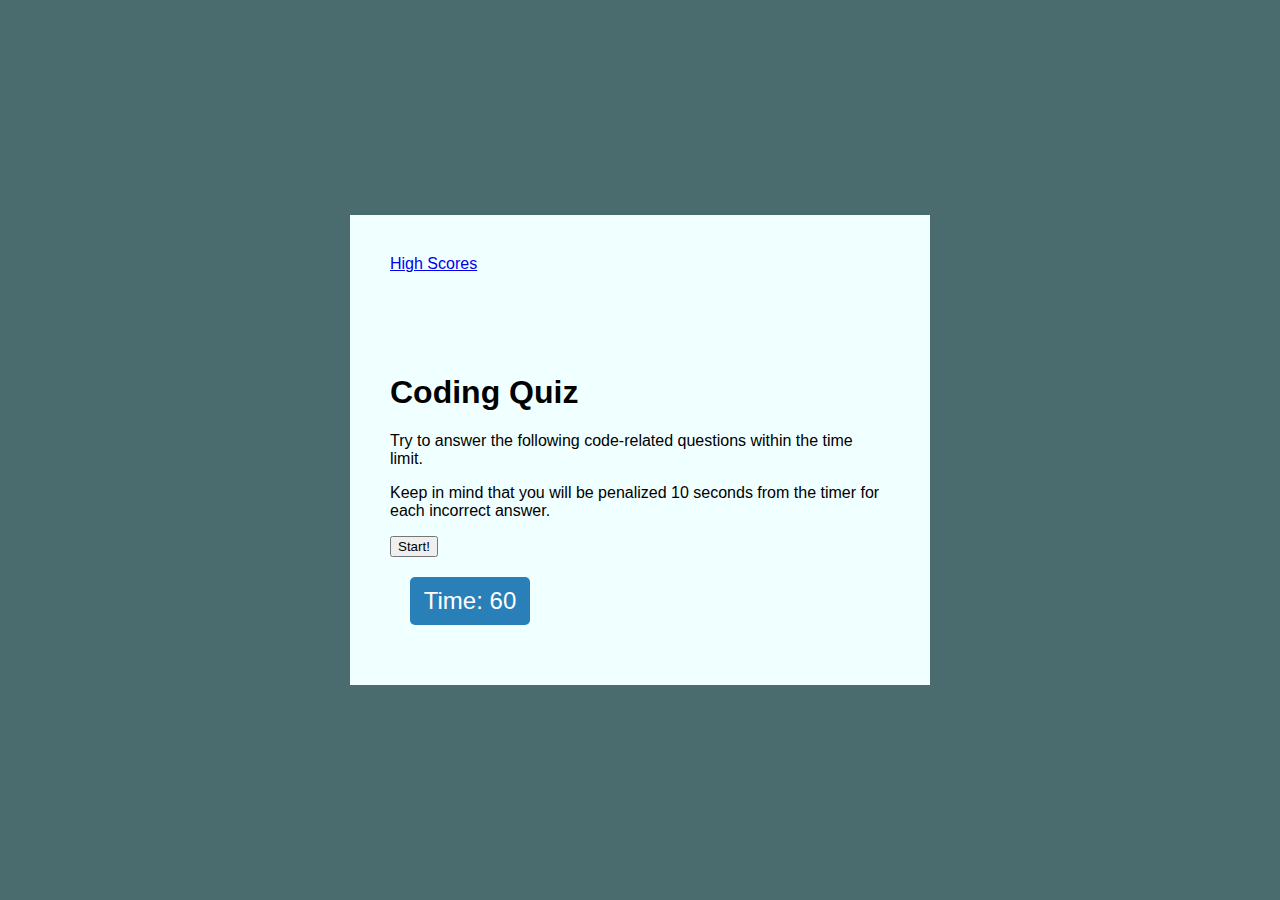
<file: index.html>
<!DOCTYPE html>
<html lang="en">
<head>
    <meta charset="UTF-8">
    <meta name="viewport" content="width=device-width, initial-scale=1.0">
    <link rel="stylesheet" href="css/style.css"/>
    <title>Code Quiz</title>
</head>
<body>
    <section>
        <div class="highscores"><a href= "highscores.html">High Scores</a></div>
        <div>
            <h1>Coding Quiz</h1>
            <p>Try to answer the following code-related questions within the time limit.</p>
            <p>Keep in mind that you will be penalized 10 seconds from the timer for each incorrect answer.</p>
            <button id="start-btn">Start!</button>
            <div id="timer">Time: 60</div>
        </div>
    </section>
    <section class="quiz" id="quiz-section">
        <div id="title"></div>
            <ul class="choices-list">
                <li class="choices"></li>
                <li class="choices"></li>
                <li class="choices"></li>
                <li class="choices"></li>
            </ul>
    </section>
    <section class = "finished">
        <h2>Game Over</h2>
        <p>Your final score is </p>
        <form>
            <label for="">Enter Initials:</label>
            <input type="text">
            <button id="submit-btn">Submit</button>
        </form>
        
    </section>
    <script src="js/script.js"></script>
</body>
</html>
</file>
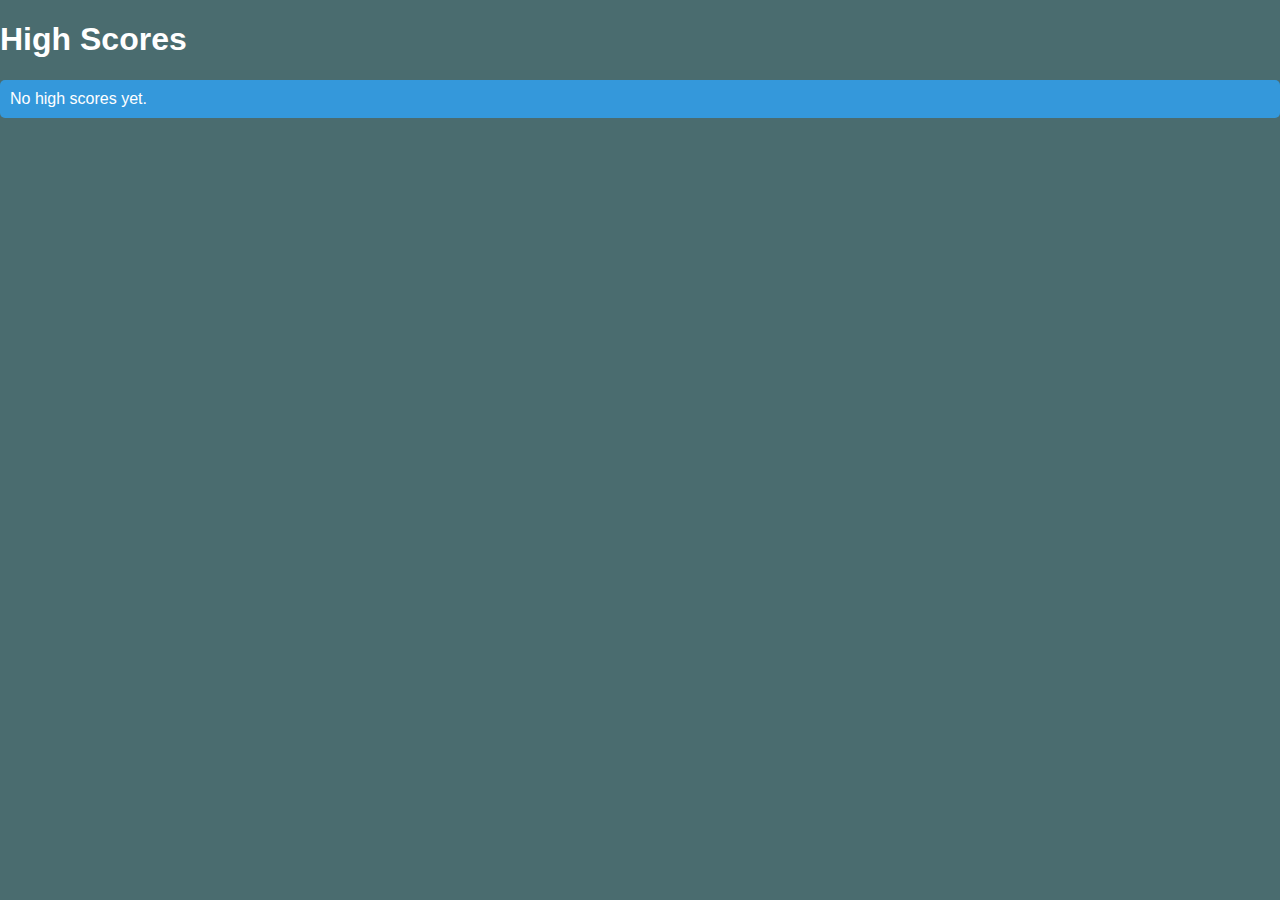
<file: highscores.html>
<!DOCTYPE html>
<html lang="en">
<head>
    <meta charset="UTF-8">
    <meta name="viewport" content="width=device-width, initial-scale=1.0">
    <title>High Scores</title>
    <link rel="stylesheet" href="css/styles.css">
</head>
<body>
    <h1>High Scores</h1>
    <ul id="highscores-list"></ul>

    <script src="js/highscores.js"></script>
</body>
</html>
</file>
<file: css/style.css>
body {
    background-color: #4a6c6f;
    font-family: sans-serif;
    display: flex;
    align-items: center;
    justify-content: center;
    height: 100vh;
    overflow: hidden;
    margin: 0;
}

section {
    display: flex;
    flex-direction: column;
    justify-content: center;
    align-items: center;
    background-color: azure;
    margin:auto;
}

section div {
    background-color: azure;
    border-radius: 5px;
    box-shadow: 0 0 10px 2px rgba (100, 100, 100, 0.1);
    width: 500px;
    overflow: hidden;
    margin: 20px;
    padding: 20px;
}

.choices-list {
    display: none;
}

.choices {
    display: block;
    margin: 10px;
    padding: 10px;
    background-color: #3498db;
    color: #fff;
    border: 1px solid #2980b9;
    border-radius: 5px;
    cursor: pointer;
    transition: background-color 0.3s ease;
}

.choices:hover {
    background-color: #2980b9;
}


.quiz.started .choices-list {
    display: block;
}


#timer {
    font-size: 24px;
    color: #fff;
    background-color: #2980b9;
    padding: 10px;
    border-radius: 5px;
    margin-bottom: 20px;
    text-align: center;
    width: 100px;
}

.quiz {
    display: none;
}

.finished {
    display: none;
}
</file>
<file: css/styles.css>
body {
    font-family: 'Arial', sans-serif;
    background-color: #4a6c6f;
    margin: 0;
}

.container {
    max-width: 800px;
    margin: 50px auto;
    padding: 20px;
    background-color: #fff;
    box-shadow: 0 0 10px rgba(0, 0, 0, 0.1);
    border-radius: 5px;
}

h1 {
    color: #fff;
}

#highscores-list {
    list-style: none;
    padding: 0;
}

#highscores-list li {
    margin-bottom: 10px;
    padding: 10px;
    background-color: #3498db;
    color: #fff;
    border-radius: 5px;
}
</file>
